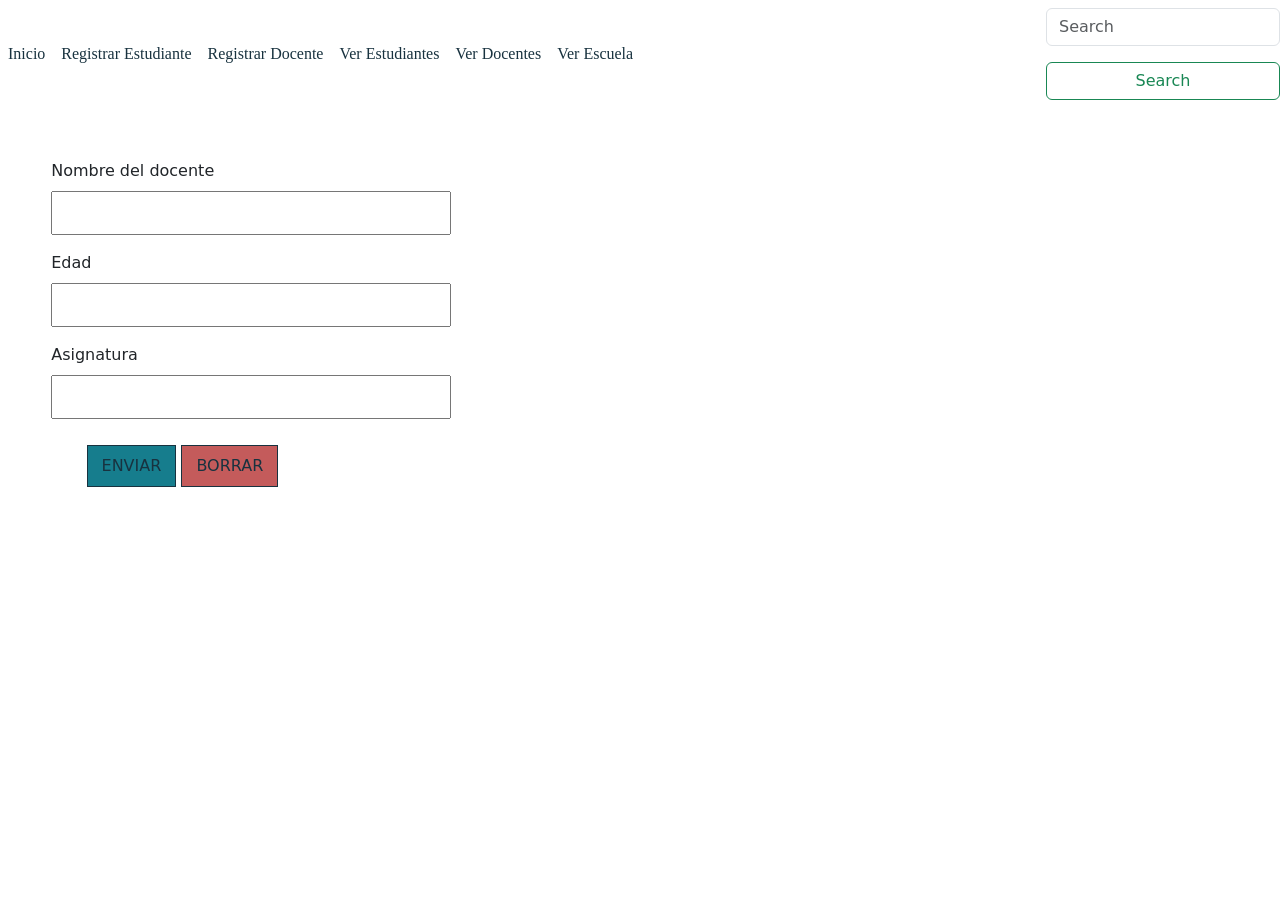
<file: index3.html>
<!DOCTYPE html>
<html lang="es">
<head>
    <meta charset="UTF-8">
    <meta name="viewport" content="width=device-width, initial-scale=1.0">

    <title>Registrar docente</title>

    <link rel="stylesheet" href="style.css">

    <link href="https://cdn.jsdelivr.net/npm/bootstrap@5.3.8/dist/css/bootstrap.min.css" rel="stylesheet">
</head>

<body>
    <div>
        <nav class="navbar navbar-expand-lg bg-body">
            <div class="collapse navbar-collapse" id="navbarSupportedContent">
                <ul class="navbar-nav me-auto mb-2 mb-lg-0">
                <li class="nav-item">
                    <a class="nav-link active" aria-current="page" href="index.html">Inicio</a>
                </li>
                <li class="nav-item">
                    <a class="nav-link" href="index1.html">Registrar Estudiante</a>
                </li>

                <li class="nav-item">
                    <a class="nav-link" href="index3.html">Registrar Docente</a>
                </li>

                <li class="nav-item">
                    <a class="nav-link" href="index2.html">Ver Estudiantes</a>
                </li>

                <li class="nav-item">
                    <a class="nav-link" href="index4.html">Ver Docentes</a>
                </li>

                <li class="nav-item">
                    <a class="nav-link" href="index5.html">Ver Escuela</a>
                </li>

            </ul>
             </ul>
                <form class="d-flex" role="search">
                <input class="form-control me-2" type="search" placeholder="Search" aria-label="Search"/>
                <button class="btn btn-outline-success" type="submit">Search</button>
                </form>
        </div>
    </div>
</nav>

<main>

    <div class="contenido_principal">

        <form onsubmit="return false;">

            <label for="nombre_docente">Nombre del docente</label>
            <input type="text" id="nombre_docente">

            <label for="edad_docente">Edad</label>
            <input type="number" id="edad_docente">

            <label for="asignatura">Asignatura</label>
            <input type="text" id="asignatura">

        </form>

        <div class="grupo_botones">

            <button class="guardar_docente" type="button" onclick="guardar_db()">
                ENVIAR
            </button>

            <button class="eliminar_docente" type="button" onclick="borrar_db()">
                BORRAR
            </button>

        </div>

    </div>

</main>

<script src="scriptdb.js"></script>

<script src="https://cdn.jsdelivr.net/npm/bootstrap@5.3.8/dist/js/bootstrap.bundle.min.js"></script>

</body>
</html>
</file>
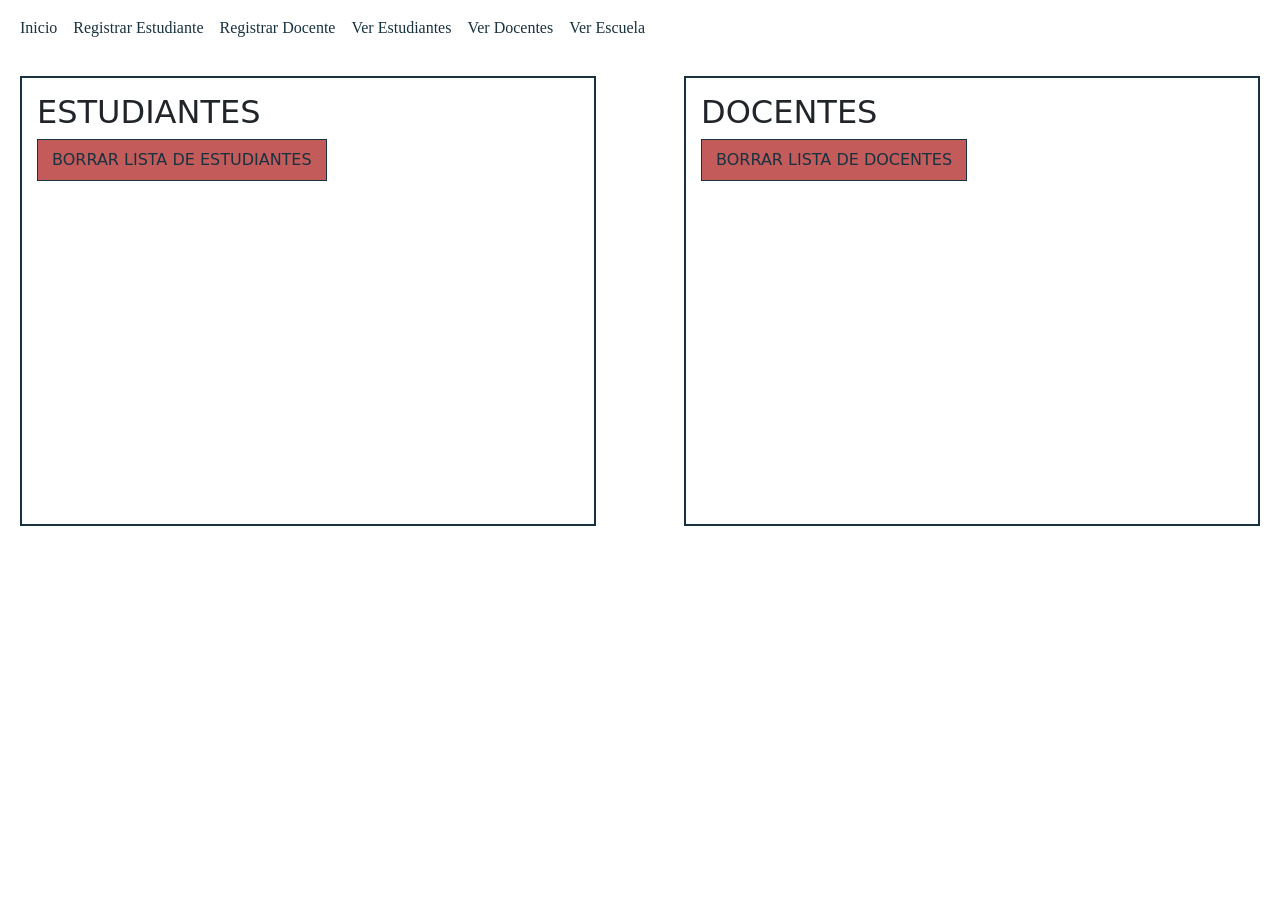
<file: index5.html>
<!DOCTYPE html>
<html lang="es">

<head>
    <meta charset="UTF-8">
    <meta name="viewport" content="width=device-width, initial-scale=1.0">

    <title>Escuela</title>

    <link rel="stylesheet" href="style3.css">

    <link href="https://cdn.jsdelivr.net/npm/bootstrap@5.3.8/dist/css/bootstrap.min.css" rel="stylesheet">
</head>

<body>

<nav class="navbar navbar-expand-lg bg-body">
    <div class="container-fluid">

        <button class="navbar-toggler" type="button"
            data-bs-toggle="collapse"
            data-bs-target="#navbarSupportedContent">

            <span class="navbar-toggler-icon"></span>

        </button>

        <div class="collapse navbar-collapse" id="navbarSupportedContent">

            <ul class="navbar-nav me-auto mb-2 mb-lg-0">

                <li class="nav-item">
                    <a class="nav-link" href="index.html">Inicio</a>
                </li>

                <li class="nav-item">
                    <a class="nav-link" href="index1.html">Registrar Estudiante</a>
                </li>

                <li class="nav-item">
                    <a class="nav-link" href="index3.html">Registrar Docente</a>
                </li>

                <li class="nav-item">
                    <a class="nav-link" href="index2.html">Ver Estudiantes</a>
                </li>

                <li class="nav-item">
                    <a class="nav-link" href="index4.html">Ver Docentes</a>
                </li>

                <li class="nav-item">
                    <a class="nav-link" href="index5.html">Ver Escuela</a>
                </li>

            </ul>

        </div>
    </div>
</nav>


<main>

    <div class="panel_estudiantes">

        <h2>ESTUDIANTES</h2>

        <div id="resultados_ed"></div>

        <button class="eliminar_estudiante"
            type="button"
            onclick="borrar_ed()">

            BORRAR LISTA DE ESTUDIANTES

        </button>

    </div>


    <div class="panel_docentes">

        <h2>DOCENTES</h2>

        <div id="resultados_db"></div>

        <button class="eliminar_docente"
            type="button"
            onclick="borrar_db()">

            BORRAR LISTA DE DOCENTES

        </button>

    </div>

</main>


<script src="scriptdb.js"></script>
<script src="scripted.js"></script>

<script src="https://cdn.jsdelivr.net/npm/bootstrap@5.3.8/dist/js/bootstrap.bundle.min.js"></script>

</body>

</html>
</file>
<file: style.css>
body {
background: #e7eef2;
margin: 0;
padding: 0;
color: #18323f;
}

.contenido_principal {
margin: 4%;
}

.grupo_botones {
margin-left: 3%;
margin-top: 1.5%;
}

form {
display: flex;
flex-direction: column;
max-width: 400px;
gap: 8px;
}

form input {
padding: 8px;
margin-bottom: 8px;
}

button {
padding: 8px 14px;
border: 1px solid #18323f;
margin-right: 5px;
}

.guardar_docente,
.guardar_estudiante {
color: #18323f;
background-color: #167d8d;
}

.eliminar_docente,
.eliminar_estudiante {
color: #18323f;
background-color: #c45b5b;
}

.nav-link {
color: #18323f !important;
font-family: Georgia, "Times New Roman", Times, serif !important;
font-weight: bold;
}

.panel_estudiantes,
.panel_docentes {
margin: 25px;
padding: 14px;
border: 2px solid #18323f;
box-sizing: border-box;
}
</file>
<file: style3.css>
body {
    background: #eef5f7;
    margin: 0;
    padding: 0;
    color: #18323f;
}

.contenido_principal {
    margin: 4%;
}

.grupo_botones {
    margin-left: 3%;
    margin-top: 1.5%;
}

form {
    display: flex;
    flex-direction: column;
    max-width: 400px;
    gap: 8px;
}

form input {
    padding: 8px;
    margin-bottom: 8px;
}

button {
    padding: 8px 14px;
    border: 1px solid #18323f;
    margin-right: 5px;
}

.guardar_docente,
.guardar_estudiante {
    color: #18323f;
    background-color: #167d8d;
}

.eliminar_docente,
.eliminar_estudiante {
    color: #18323f;
    background-color: #c45b5b;
}

.nav-link {
    color: #18323f !important;
    font-family: Georgia, "Times New Roman", Times, serif !important;
    font-weight: bold;
}


.panel_estudiantes {
    width: 45%;
    margin-left: 3%;
    margin-top: 3%;
    padding: 15px;
    min-height: 400px;
    border: 2px solid #18323f;
    box-sizing: border-box;
    float: left;
}


.panel_docentes {
    width: 45%;
    margin-right: 3%;
    margin-top: 3%;
    padding: 15px;
    min-height: 400px;
    border: 2px solid #18323f;
    box-sizing: border-box;
    float: right;
}

.panel_estudiantes h2,
.panel_docentes h2 {
    margin-top: 0;
}


.panel_estudiantes,
.panel_docentes {
    margin: 20px;
    min-height: 450px;
    max-width: 768px
    
}
</file>
